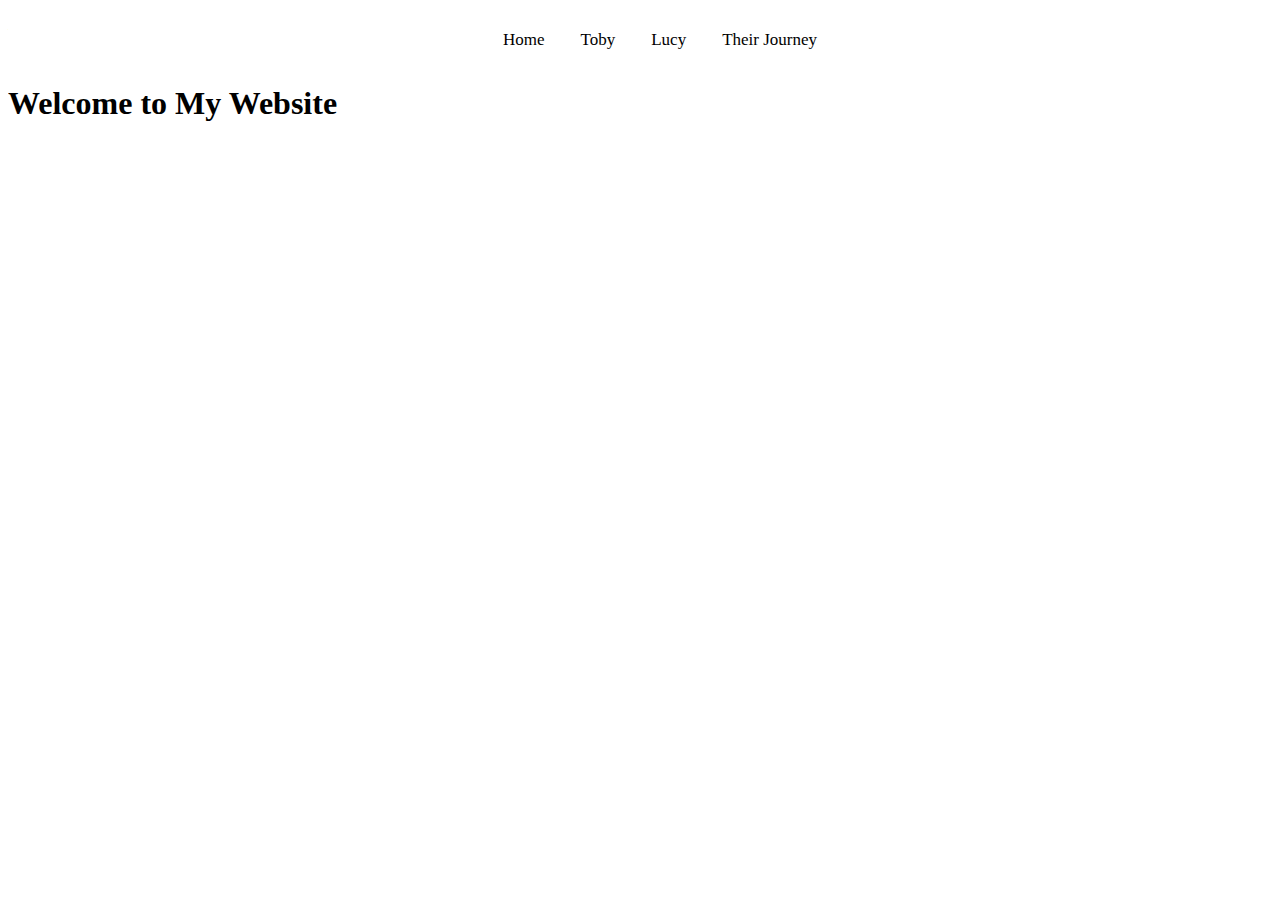
<file: index.html>
<!DOCTYPE html>
<html lang="en">
  <head>
    <meta charset="UTF-8">
    <meta name="viewport" content="width=device-width, initial-scale=1.0">
    <title>My Website</title>
  </head>
  <body>
    <main>
        <div class="topnav" id="nav"></div>
        <div class="body">
          <h1>Welcome to My Website</h1>  
        </div>
    </main>
    <script src="https://ajax.googleapis.com/ajax/libs/jquery/3.7.1/jquery.min.js"></script>
    <script>          
    $.get("navigationBar.html", function(data){
      $("#nav").replaceWith(data);
    });
  </script>
  <script src="index.js"></script>
  <link rel="stylesheet" href="style.css">

  </body>
</html>
</file>
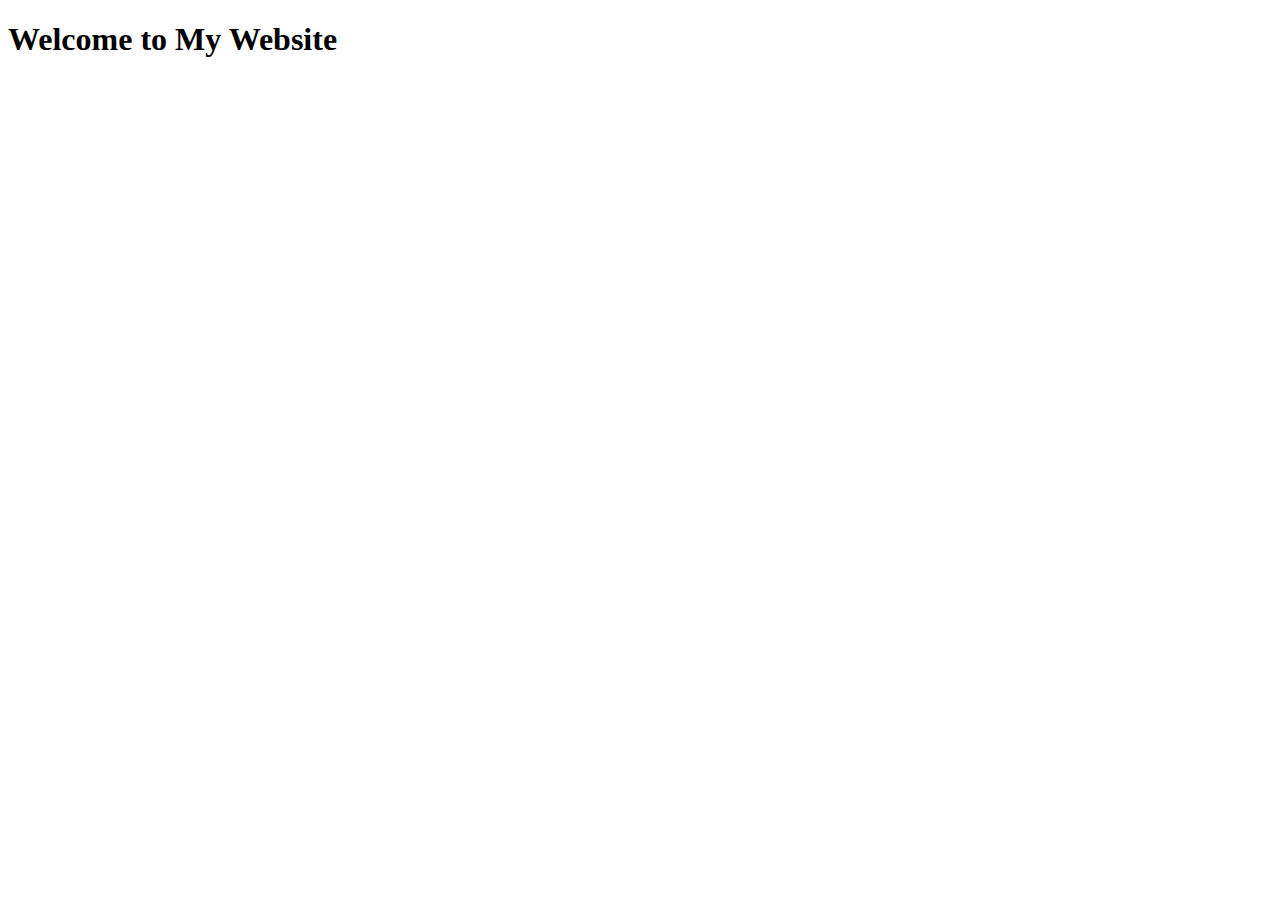
<file: CatMeetsNip.html>
<!DOCTYPE html>
<html lang="en">
  <head>
    <meta charset="UTF-8">
    <meta name="viewport" content="width=device-width, initial-scale=1.0">
    <meta http-equiv="X-UA-Compatible" content="ie=edge">
    <title>My Website</title>
    <link rel="stylesheet" href="./style.css">
    <link rel="icon" href="./favicon.ico" type="image/x-icon">
  </head>
  <body>
    <main>
        <h1>Welcome to My Website</h1>  
    </main>
    <script src="index.js"></script>
  </body>
</html>
</file>
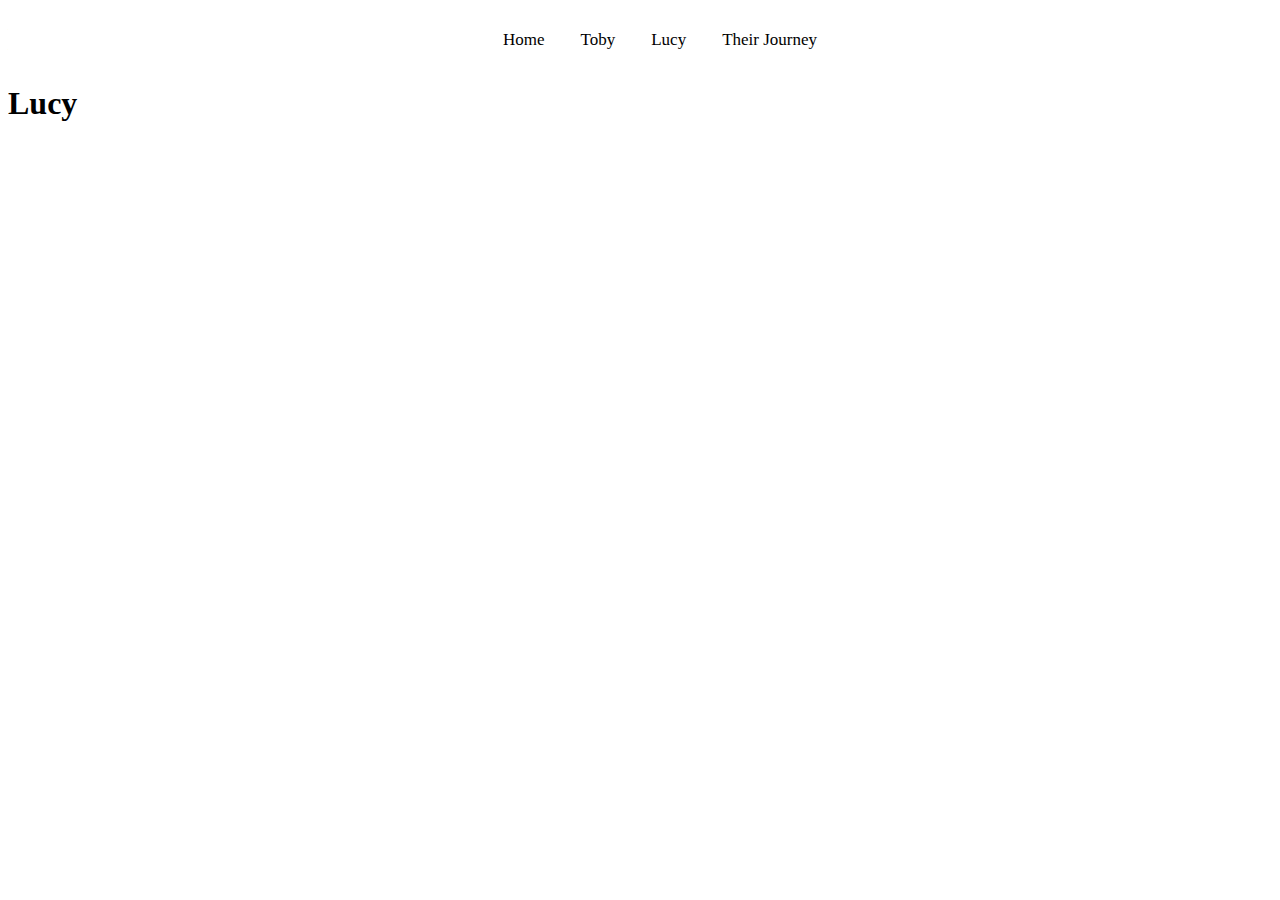
<file: lucy.html>
<!DOCTYPE html>
<html lang="en">
<head>
    <meta charset="UTF-8">
    <meta name="viewport" content="width=device-width, initial-scale=1.0">
    <title>Lucy's Page</title>

</head>
<body>
    <main> 
        <div class="topnav" id="nav"></div>
        <h1>Lucy</h1>
    </main>
    <script src="https://ajax.googleapis.com/ajax/libs/jquery/3.7.1/jquery.min.js"></script>
    <script>    
        $.get("navigationBar.html", function(data){
            $("#nav").replaceWith(data);
        });
    </script>
    <script src="index.js"></script>
    <link rel="stylesheet" href="style.css">
</body>
</html>
</file>
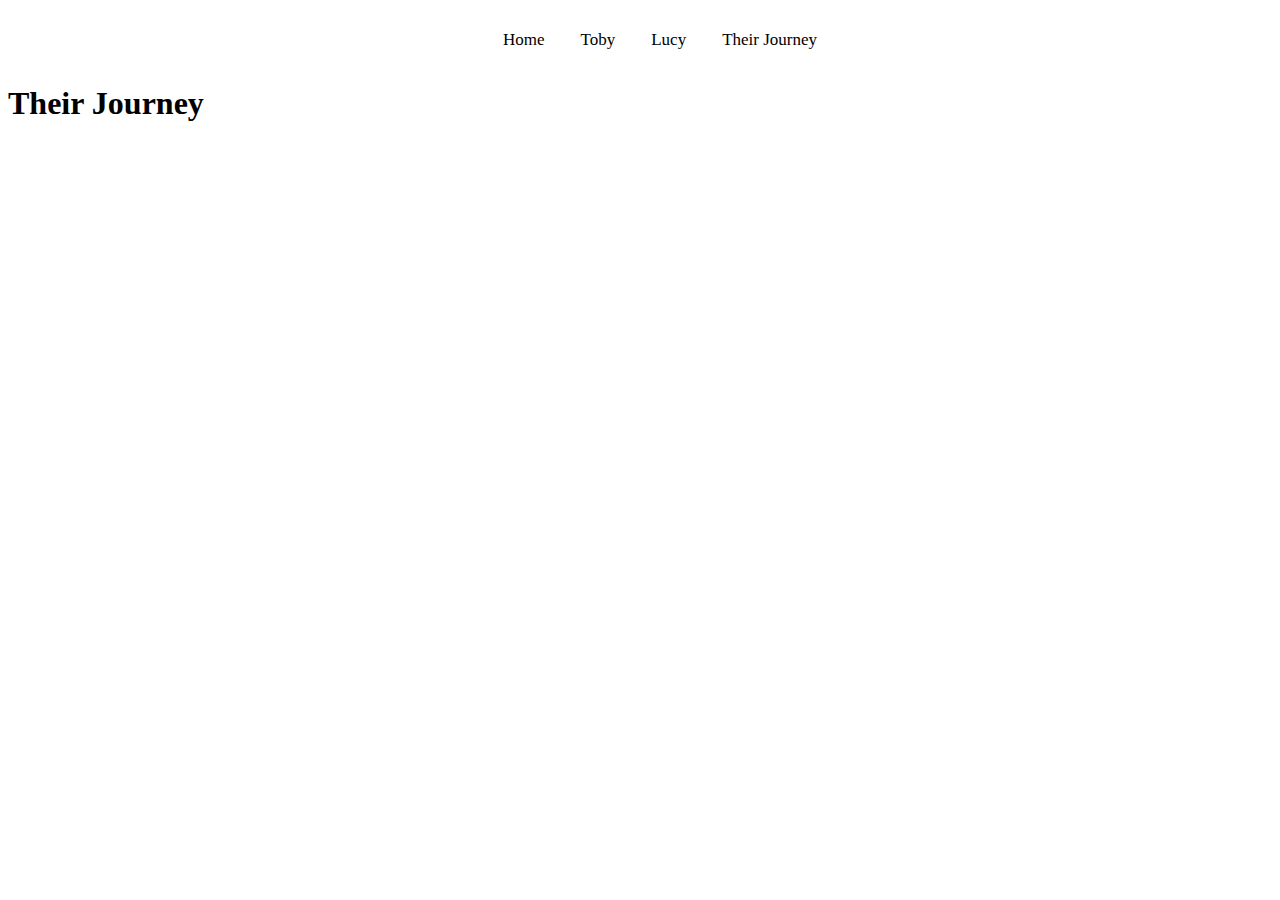
<file: process.html>
<!DOCTYPE html>
<html lang="en">
<head>
    <meta charset="UTF-8">
    <meta name="viewport" content="width=device-width, initial-scale=1.0">
    <title>Process Page</title>

</head>
<body>
    <main> 
        <div class="topnav" id="nav"></div>
        <h1>Their Journey</h1>
    </main>
    <script src="https://ajax.googleapis.com/ajax/libs/jquery/3.7.1/jquery.min.js"></script>
    <script>    
        $.get("navigationBar.html", function(data){
            $("#nav").replaceWith(data);
        });
    </script>
    <script src="index.js"></script>
    <link rel="stylesheet" href="style.css">
</body>
</html>
</file>
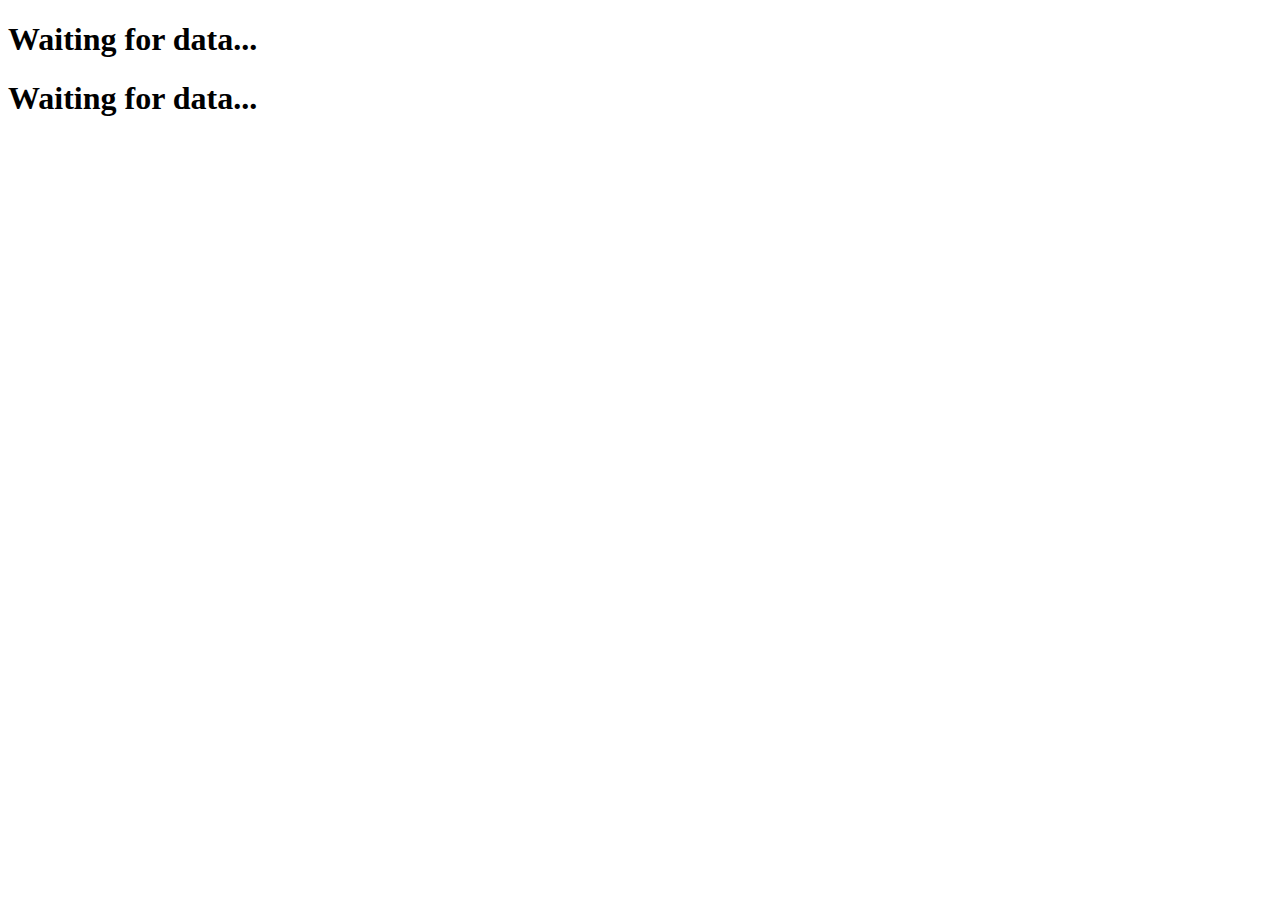
<file: test.html>
<!DOCTYPE html>
<html lang="en">
  <head>
    <meta charset="UTF-8">
    <meta name="viewport" content="width=device-width, initial-scale=1.0">
    <title>test</title>
  </head>
  <body>
    <main>
        <h1 id='name'>
            Waiting for data...
        </h1>
        <h1 id='order'>
            Waiting for data...
        </h1>
    </main>
  </body>
  <script>        
  fetch('https://pokeapi.co/api/v2/pokemon/ditto')
    .then(response => response.json())
    .then(data => {
        document.querySelector('#name').textContent = data.name,
        document.querySelector('#order').textContent = data.order

    })
    .catch(error => console.error(error));
    </script>
</html>
</file>
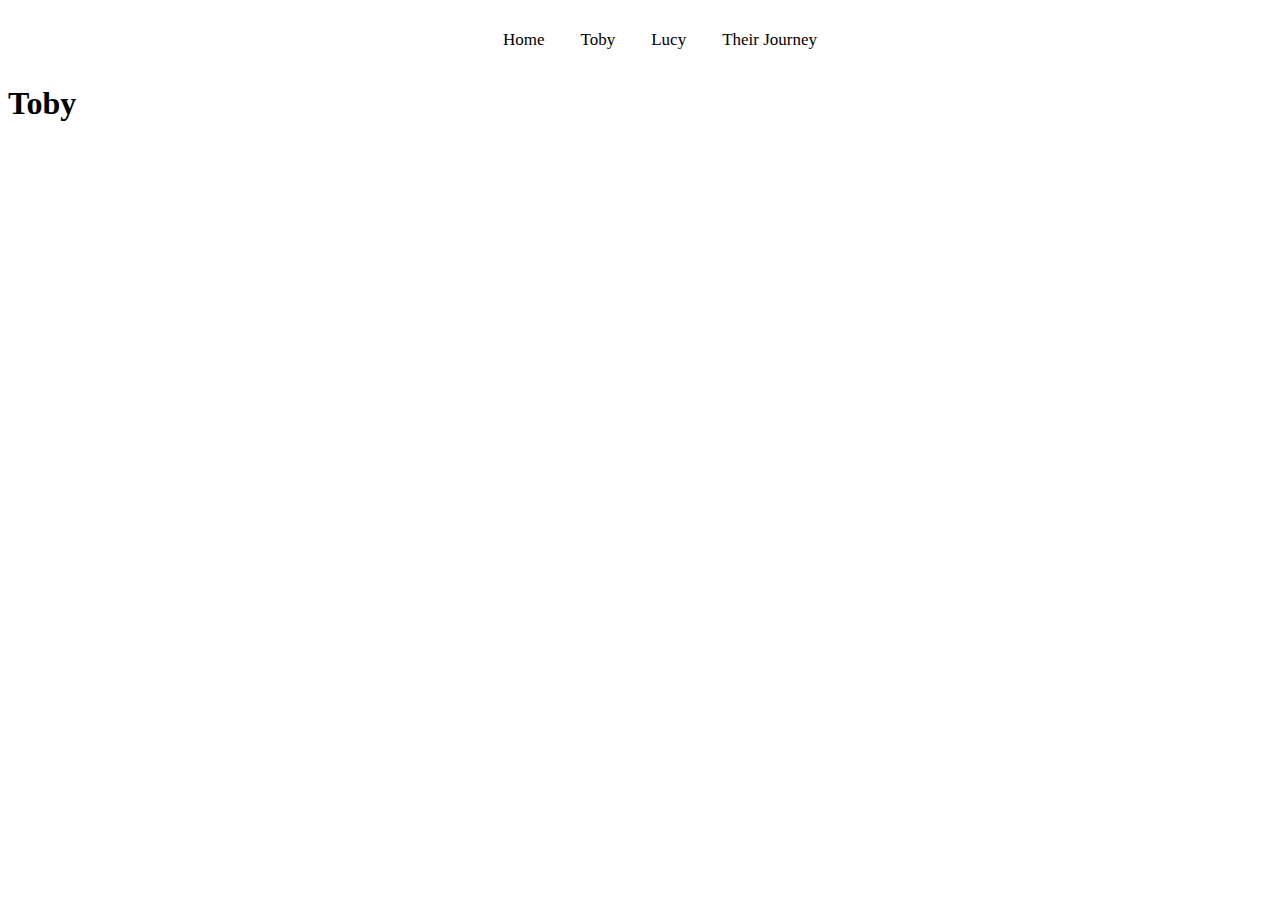
<file: toby.html>
<!DOCTYPE html>
<html lang="en">
<head>
    <meta charset="UTF-8">
    <meta name="viewport" content="width=device-width, initial-scale=1.0">
    <title>Toby's Page</title>
        <script src="https://ajax.googleapis.com/ajax/libs/jquery/3.7.1/jquery.min.js"></script>
        <link rel="stylesheet" href="style.css">

</head>
<body>
    <main> 
        <div class="topnav" id="nav"></div>
        <h1>Toby</h1>
    </main>
    <script src="https://ajax.googleapis.com/ajax/libs/jquery/3.7.1/jquery.min.js"></script>
    <script>    
        $.get("navigationBar.html", function(data){
            $("#nav").replaceWith(data);
        });
    </script>
    <script src="index.js"></script>
</body>
</html>
</file>
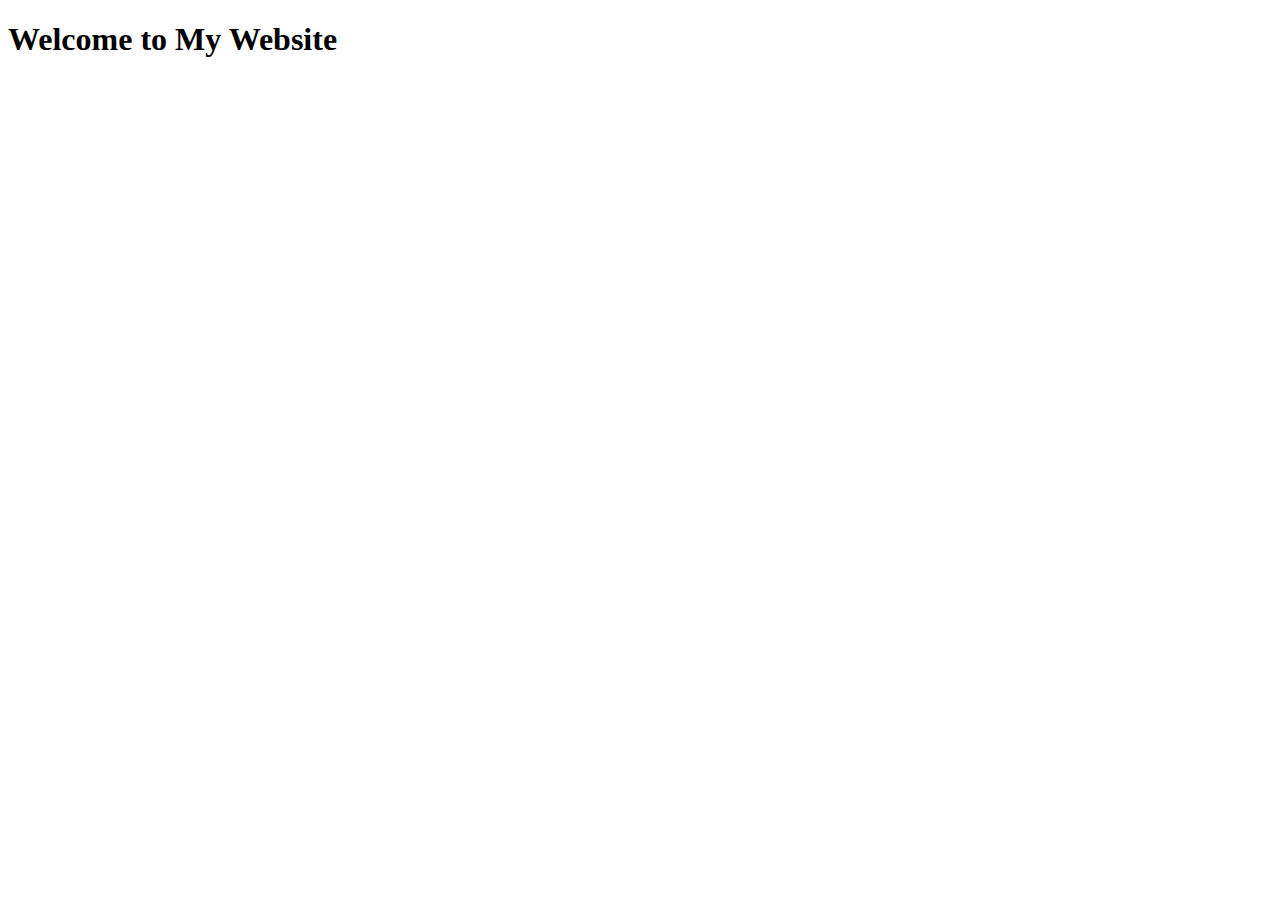
<file: website.html>
<!DOCTYPE html>
<html lang="en">
  <head>
    <meta charset="UTF-8">
    <meta name="viewport" content="width=device-width, initial-scale=1.0">
    <meta http-equiv="X-UA-Compatible" content="ie=edge">
    <title>My Website</title>
    <link rel="stylesheet" href="./style.css">
    <link rel="icon" href="./favicon.ico" type="image/x-icon">
  </head>
  <body>
    <main>
        <h1>Welcome to My Website</h1>  
    </main>
    <script src="index.js"></script>
  </body>
</html>
</file>
<file: style.css>
main {
    font-family: Optima;
}
/* Style the links inside the navigation bar */
.topnav a {
  color: #000000;
  text-align: center;
  padding: 14px 16px;
  display: inline-block;
  text-decoration: none;
  font-size: 17px;
}

navbar{
  text-align: center;
}

/* Change the color of links on hover */
.topnav a:hover {
  background-color: #341c70;
  color: rgb(255, 255, 255);
}

/* Add a color to the active/current link */
a.active{
  background-color: #b6a3d3;
  color: white;
}

li{
  display:inline;
}
</file>
